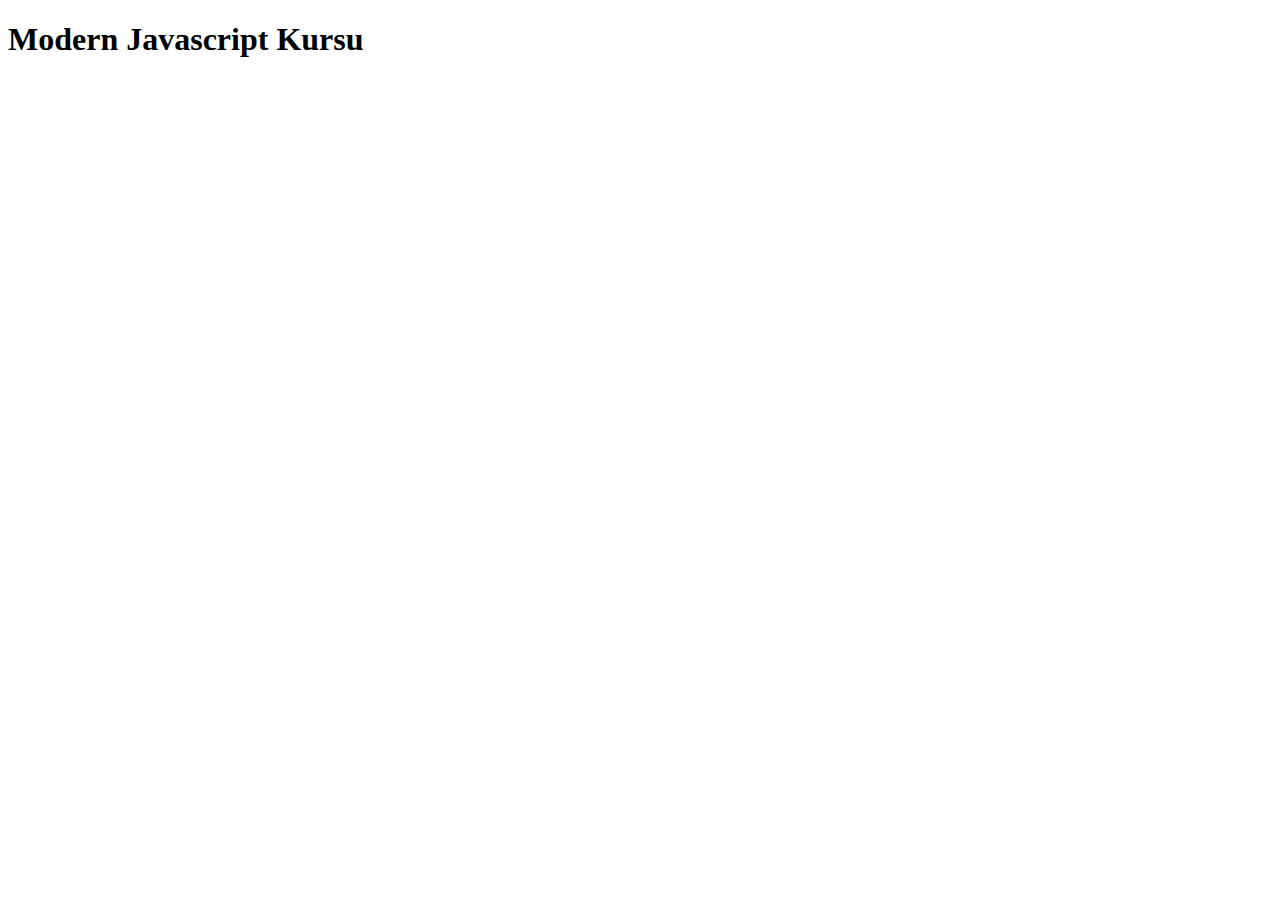
<file: 1-Değişkenler/index.html>
<!DOCTYPE html>
<html lang="en">
  <head>
    <meta charset="UTF-8" />
    <meta http-equiv="X-UA-Compatible" content="IE=edge" />
    <meta name="viewport" content="width=device-width, initial-scale=1.0" />
    <title>Document</title>
  </head>

  <body>
    <h1>Modern Javascript Kursu </h1>
  </body>

  
  <script src="script.js" type="text/javascript"></script>

</html>
</file>
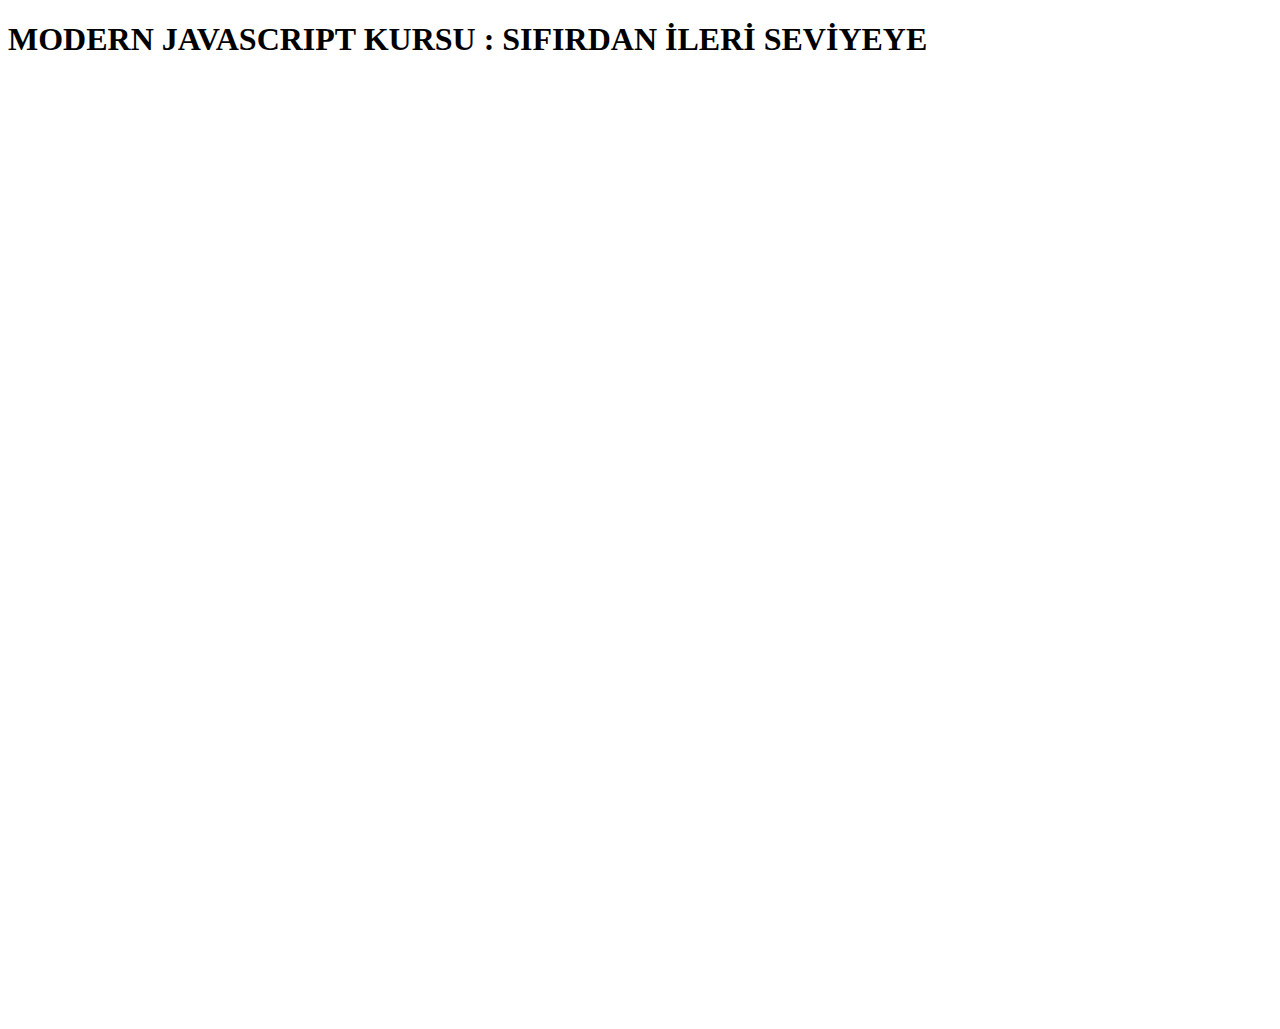
<file: 15-Window Object/index.html>
<!DOCTYPE html>
<html lang="en">
<head>
    <meta charset="UTF-8">
    <meta http-equiv="X-UA-Compatible" content="IE=edge">
    <meta name="viewport" content="width=device-width, initial-scale=1.0">
    <title>Document</title>
</head>
<body style="width: 1200px; height:1000px;">
    <h1 id="header">
        MODERN JAVASCRIPT KURSU : SIFIRDAN İLERİ SEVİYEYE
    </h1>
</body>
<script src="script.js" type="text/javascript"></script>
</html>
</file>
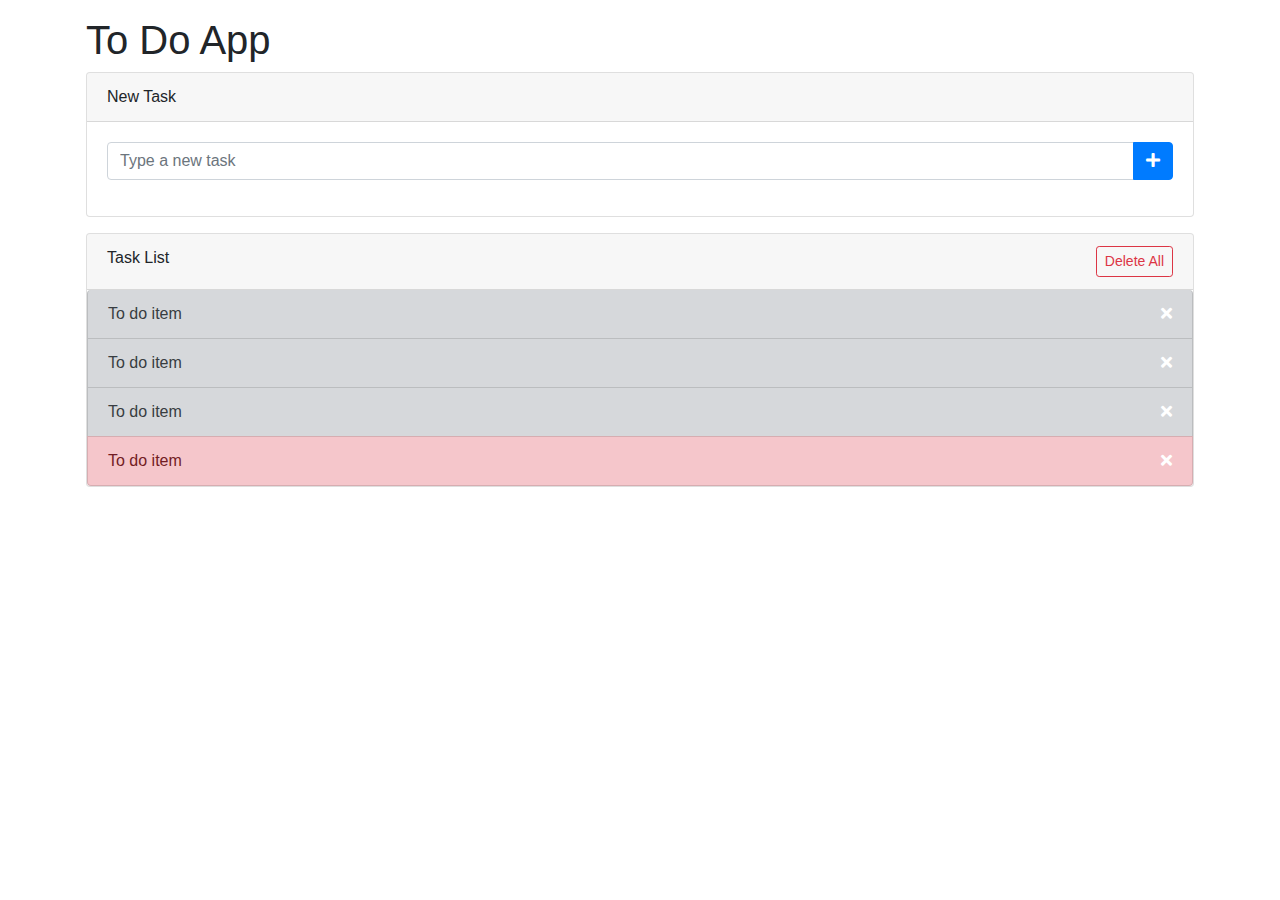
<file: 18- Dom Nedir ve Tanıyalım/index.html>
<!doctype html>
<html lang="en">

<head>
	<!-- Required meta tags -->
	<meta charset="utf-8">
	<meta name="viewport" content="width=device-width, initial-scale=1, shrink-to-fit=no">

	<!-- Bootstrap CSS -->
	<link rel="stylesheet" href="https://stackpath.bootstrapcdn.com/bootstrap/4.1.3/css/bootstrap.min.css">
	<link rel="stylesheet" href="https://use.fontawesome.com/releases/v5.2.0/css/all.css">
	<link rel="stylesheet" href="style.css">
	<title>My Task List</title>
</head>

<body>

	<div class="container p-3">	
		<h1 class="app-title" id="header">To Do App</h1>	
		<div class="card">
			<div class="card-header">
				New Task
			</div>
			<div class="card-body">
				<form id="addTaskForm">
					<div class="input-group mb-3">
						<input id="txtTaskName" name="taskName" type="text" class="form-control" placeholder="Type a new task" aria-describedby="btnAddNewTask">
						<div class="input-group-append">
							<button class="btn btn-primary" type="button" id="btnAddNewTask">
								<i class="fas fa-plus"></i>
							</button>
						</div>
					</div>
				</form>
			</div>
		</div>
		<div class="card mt-3">
			<div class="card-header">
				Task List
				    <a id="btnDeleteAll" href="#" class="btn btn-outline-danger btn-sm delete-all float-right">	
						Delete All
					</a>
			</div>

			<ul id="task-list" class="list-group">
				<li class="list-group-item list-group-item-secondary">To do item
					<a href="#" class="delete-item float-right">
						<i class="fas fa-times"></i>
					</a>
				</li>
				<li class="list-group-item list-group-item-secondary">To do item
					<a href="#" class="delete-item float-right">
						<i class="fas fa-times"></i>
					</a>
				</li>
				<li class="list-group-item list-group-item-secondary">To do item
					<a href="#" class="delete-item float-right">
						<i class="fas fa-times"></i>
					</a>
				</li>
				<li class="list-group-item list-group-item-danger">To do item
					<a href="#" class="delete-item float-right">
						<i class="fas fa-times"></i>
					</a>
				</li>
			
			</ul>

		</div>
	</div>
	
	<script src="https://code.jquery.com/jquery-3.3.1.slim.min.js"></script>
	<script src="https://stackpath.bootstrapcdn.com/bootstrap/4.1.3/js/bootstrap.min.js"></script>
	<script src="script.js"></script>
</body>

</html>
</file>
<file: 18- Dom Nedir ve Tanıyalım/style.css>
a{
    color:white;
}
</file>
